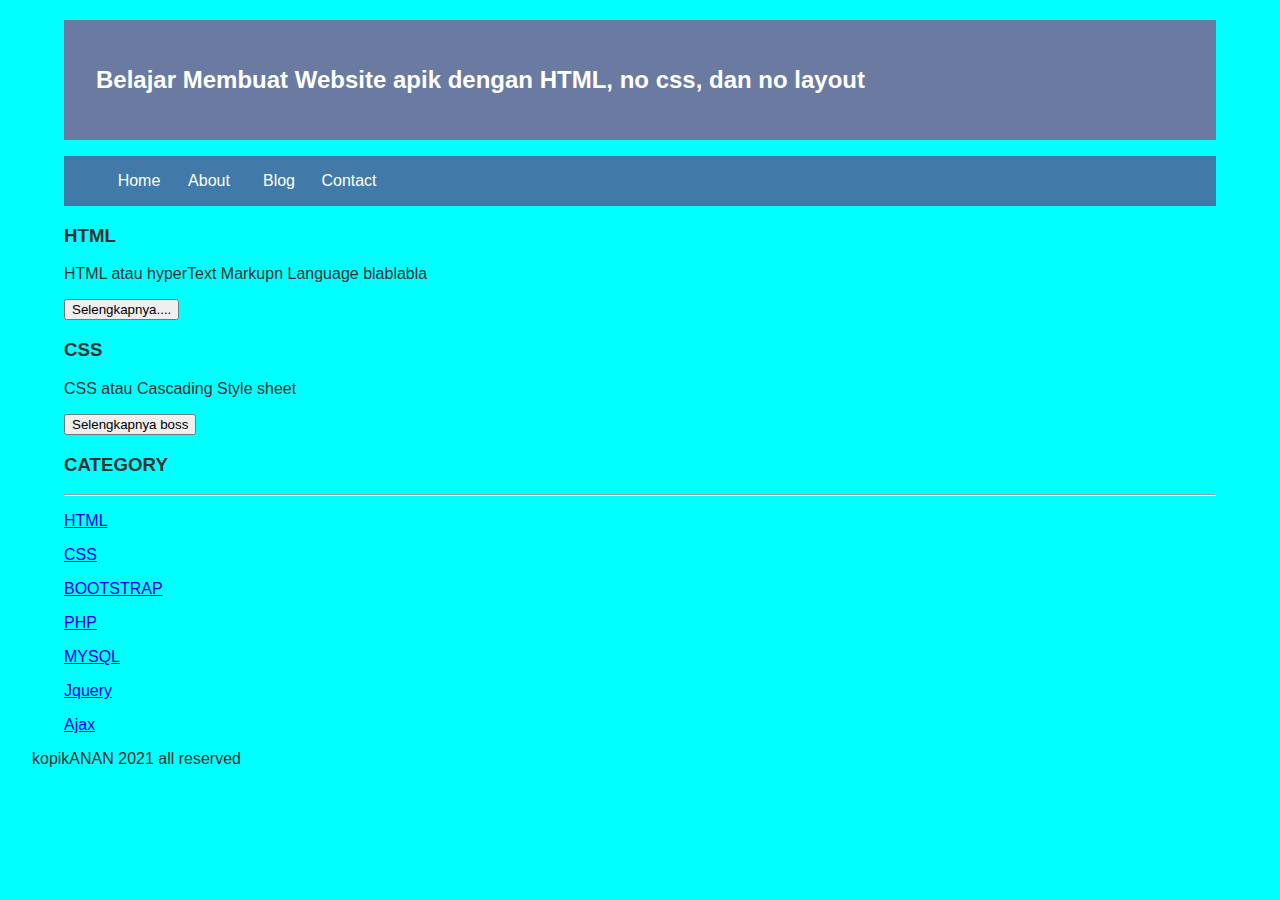
<file: index.html>
<!DOCTYPE html>
<html lang="en">
 <head>
  <title>Delayota</title>
  <link rel="stylesheet" href="style.css">
 </head>
 <body>
   <div class="header">
    <div class="jarak">
  <h2>Belajar Membuat Website apik dengan HTML, no css, dan no layout</h2>
    </div>
   </div>
  <div class="menu">
   <ul>
     <li><a href="index.html">Home</a></li>
     <li><a href="about.html">About</a></li>
     <li><a href="blog.html">Blog</a></li>
     <li><a href="contact.html">Contact</a></li>
   </ul>
  </div>
  <div class="content">
         <div class="jarak"
                <!-- kiri -->
                <div class="kiri">
                       <!-- blog -->
                       <div class="border">
                              <div class="jarak">
                                     <h3>HTML</h3>
                                     <p>HTML atau hyperText Markupn Language blablabla</p>
                                     <button>Selengkapnya....</button>
                              </div>
                       </div>
                       <!-- end blog -->
                       <!-- blog -->
                       <div class="border">
                              <div class="jarak">
                                 <h3>CSS</h3>
                                 <p>CSS atau Cascading Style sheet</p>
                                 <button>Selengkapnya boss</button>
                              </div>
                       </div>
                       <!-- end blog -->
                </div>
                <!--kiri-->
                <!--kanan -->
                <div class="kanan">
                <div class="jarak">
                       <h3>CATEGORY</h3>
                       <hr/>
                       <p><a href="#" class="undecor">HTML</a></p>
                       <p><a href="#" class="undecor">CSS</a></p>
                       <p><a href="#" class="undecor">BOOTSTRAP</a></p>
                       <p><a href="#" class="undecor">PHP</a></p>
                       <p><a href="#" class="undecor">MYSQL</a></p>
                       <p><a href="#" class="undecor">Jquery</a></p>
                       <p><a href="#" class="undecor">Ajax</a></p>
                </div>
         </div>
         <!-- kanan -->
  </div>
</div>
<div class="footer">
       <div class="jarak">
              <p>kopikANAN 2021 all reserved</p>
        </div>
</div>
</file>
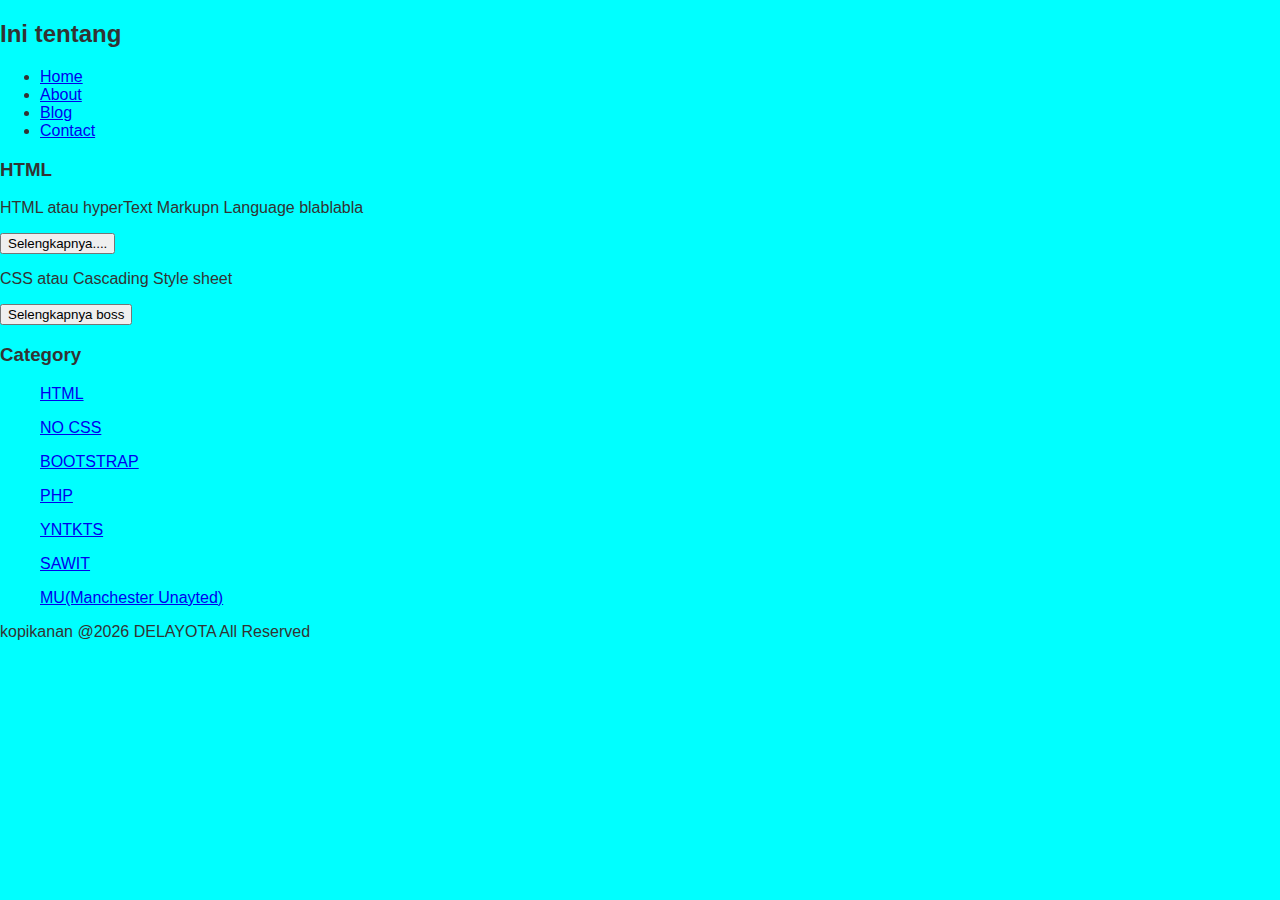
<file: about.html>
<!DOCTYPE html>
<html lang="en">
 <head>
  <title>Tentang</title>
  <link rel="stylesheet" href="style.css">
 </head>
  <h2>Ini tentang</h2>
   <ul>
     <li><a href="index.html">Home</a></li>
     <li><a href="about.html">About</a></li>
     <li><a href="#">Blog</a></li>
     <li><a href="#">Contact</a></li>
   </ul>
     <h3>HTML</h3>
     <p>HTML atau hyperText Markupn Language blablabla</p>
     <button>Selengkapnya....</button>
     <p>CSS atau Cascading Style sheet</p>
     <button>Selengkapnya boss</button>

   </ul>

   <h3>Category</h3>
   <ul>
     <p><a href="#" >HTML</a></p>
     <p><a href="#" >NO CSS</a></p>
     <p><a href="#" >BOOTSTRAP</a></p>
     <p><a href="#" >PHP</a></p>
     <p><a href="#" >YNTKTS</a></p>
     <p><a href="#" >SAWIT</a></p>
     <p><a href="#" >MU(Manchester Unayted)</a></p>
   </ul>
     <p>kopikanan @2026 DELAYOTA All Reserved</p>
 </body>
</html>
</file>
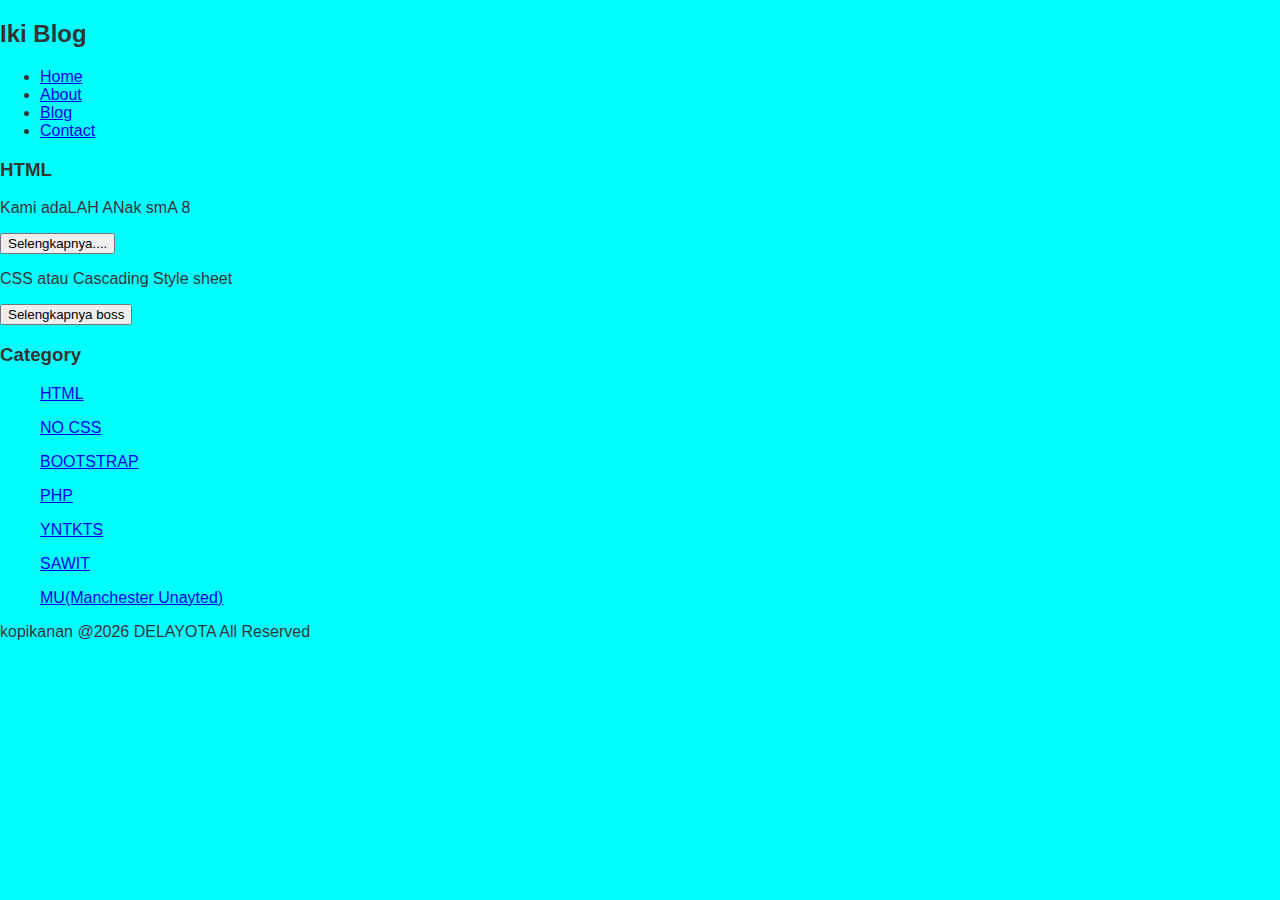
<file: blog.html>
<!DOCTYPE html>
<html lang="en">
 <head>
  <title>Bloog</title>
  <link rel="stylesheet" href="style.css">
 </head>
  <h2>Iki Blog</h2>
   <ul>
     <li><a href="index.html">Home</a></li>
     <li><a href="about.html">About</a></li>
     <li><a href="blog.html">Blog</a></li>
     <li><a href="contact.html">Contact</a></li>
   </ul>
     <h3>HTML</h3>
     <p>Kami adaLAH ANak smA 8</p>
     <button>Selengkapnya....</button>
     <p>CSS atau Cascading Style sheet</p>
     <button>Selengkapnya boss</button>

   </ul>

   <h3>Category</h3>
   <ul>
     <p><a href="#" >HTML</a></p>
     <p><a href="#" >NO CSS</a></p>
     <p><a href="#" >BOOTSTRAP</a></p>
     <p><a href="#" >PHP</a></p>
     <p><a href="#" >YNTKTS</a></p>
     <p><a href="#" >SAWIT</a></p>
     <p><a href="#" >MU(Manchester Unayted)</a></p>
   </ul>
     <p>kopikanan @2026 DELAYOTA All Reserved</p>
 </body>
</html>
</file>
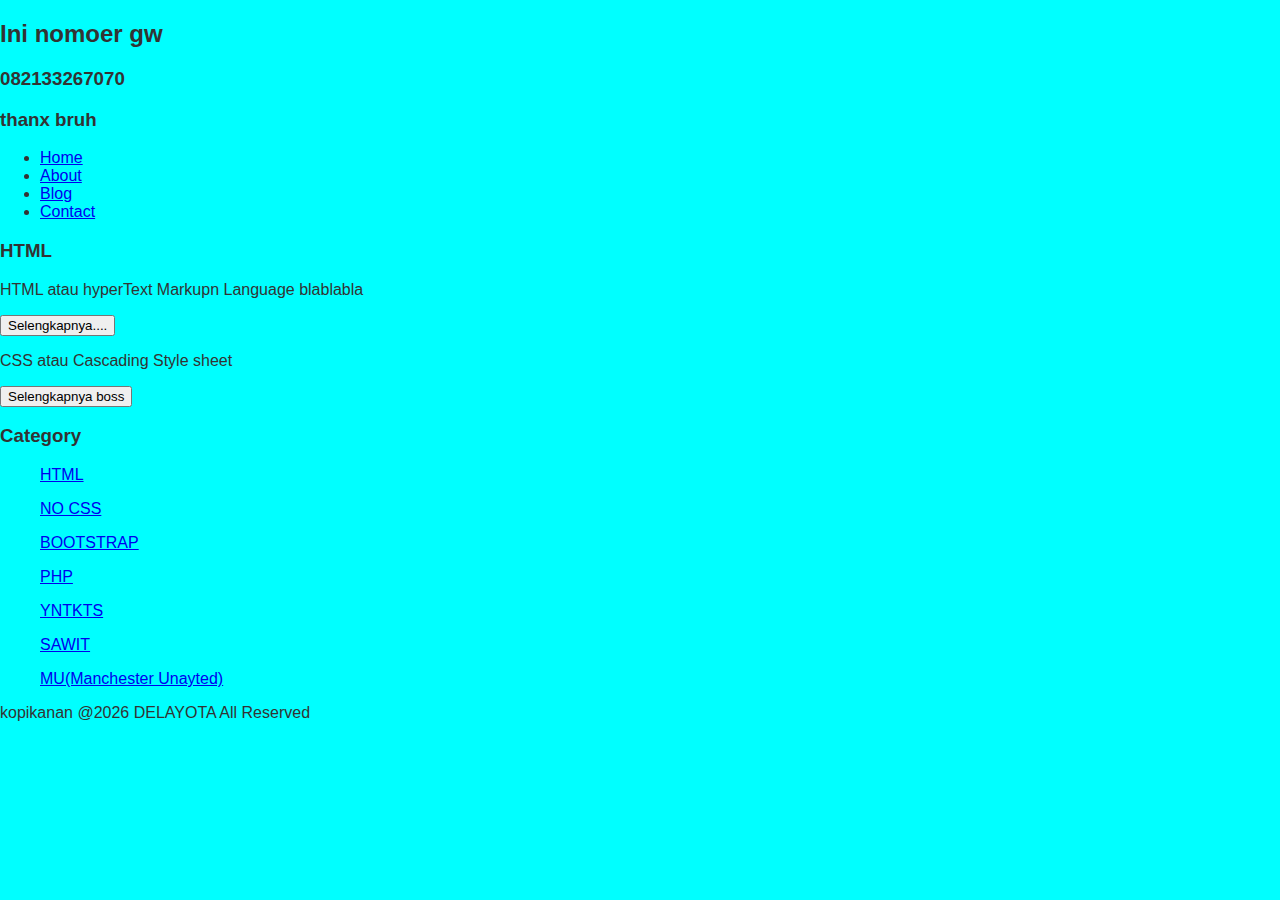
<file: contact.html>
<!DOCTYPE html>
<html lang="en">
 <head>
  <title>Delayota</title>
  <link rel="stylesheet" href="style.css">
 </head>
  <h2>Ini nomoer gw</h2>
  <h3>082133267070</h3>
  <h3>thanx bruh</h3>
   <ul>
     <li><a href="index.html">Home</a></li>
     <li><a href="about.html">About</a></li>
     <li><a href="blog.html">Blog</a></li>
     <li><a href="contact.html">Contact</a></li>
   </ul>
     <h3>HTML</h3>
     <p>HTML atau hyperText Markupn Language blablabla</p>
     <button>Selengkapnya....</button>
     <p>CSS atau Cascading Style sheet</p>
     <button>Selengkapnya boss</button>

   </ul>

   <h3>Category</h3>
   <ul>
     <p><a href="#" >HTML</a></p>
     <p><a href="#" >NO CSS</a></p>
     <p><a href="#" >BOOTSTRAP</a></p>
     <p><a href="#" >PHP</a></p>
     <p><a href="#" >YNTKTS</a></p>
     <p><a href="#" >SAWIT</a></p>
     <p><a href="#" >MU(Manchester Unayted)</a></p>
   </ul>
     <p>kopikanan @2026 DELAYOTA All Reserved</p>
 </body>
</html>
</file>
<file: style.css>
body{
 background-color:#00FFFF;
 color:#333;
 width:100%;
 font-family:sans-serif;
 margin:0 auto;
}
.header{
   width:90%;
   margin:auto;
   height:120px;
   line-height:120px;
   background:#6B7AA1;
   color:#fff
}
.jarak{
    padding:0 2pc;
}
.menu{
    background-color:#417aa8;
    height:50px;
    line-height:50px;
    position:relative;
    width:90%;
    margin:0 auto;
    padding:0 auto;
}
.menu ul{
    list-style:none;
}
.menu ul li a{
    float:left;
    width:70px;
    display:block;
    text-align:center;
    color:#FFF;
    text-decoration:none;
}
.menu ul li a:hover{
    background-color:#4b88bb;
    display:block;
}
</file>
